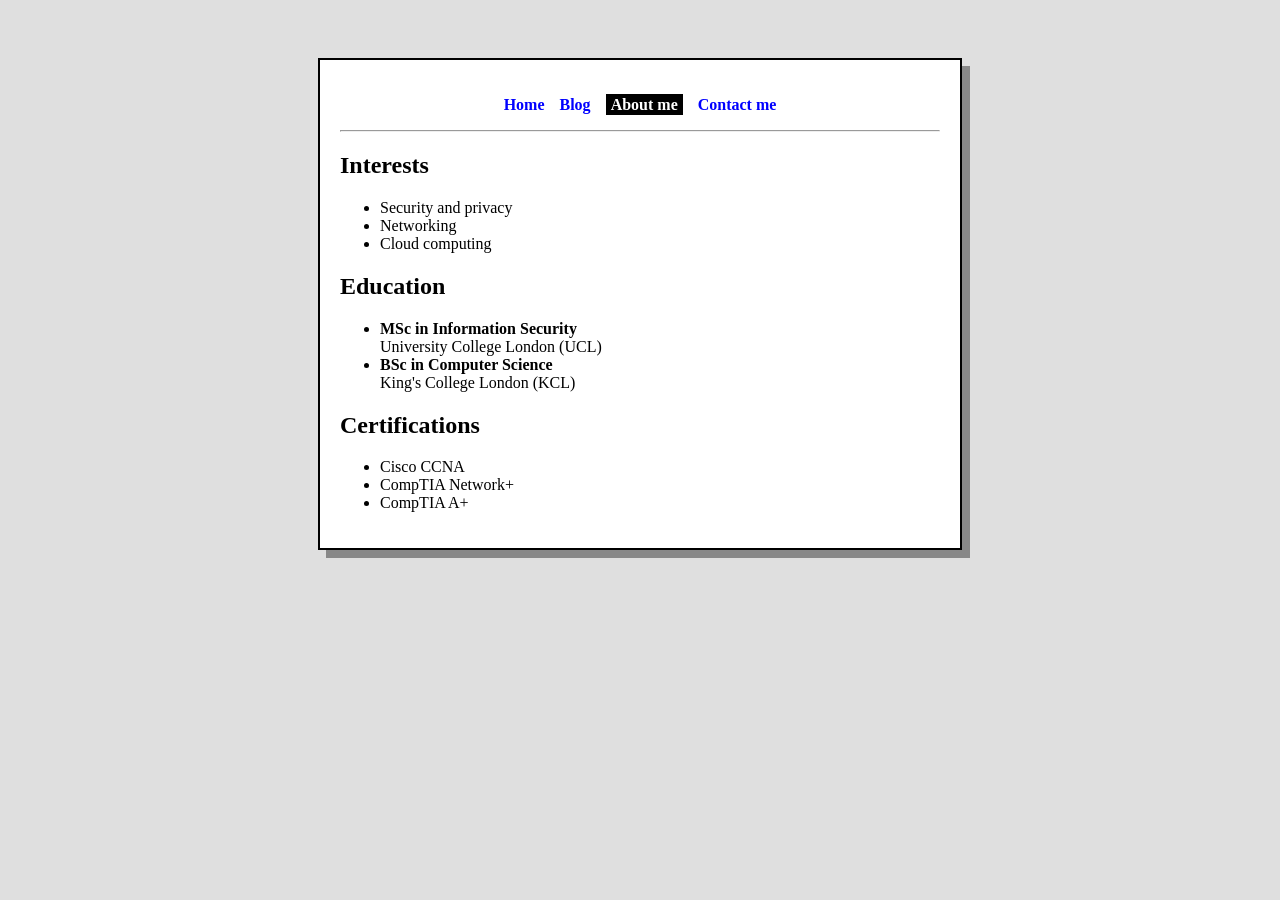
<file: about.html>
<!DOCTYPE html>
<html lang="en">
    <head>
        <meta charset="UTF-8">
        <meta name="viewport" content="width=device-width, initial-scale=1.0">
        <link rel="stylesheet" href="style.css"> 
        <title>About me</title>
    </head>
    <body>

        <div class="container">
            <header>
                <nav>
                    <ul>
                        <li><a href="/index.html">Home</a></li>
                        <li><a href="/blog.html">Blog</a></li>
                        <li><a href="/about.html" class="active">About me</a></li>
                        <li><a href="/contact.html">Contact me</a></li>
                    </ul>
                </nav>
            </header>

            <hr>

            <main>
                <h2>Interests</h2>
                <ul>
                    <li>Security and privacy</li>
                    <li>Networking</li>
                    <li>Cloud computing</li>
                </ul>

                <h2>Education</h2>
                <ul>
                    <li>
                        <strong>MSc in Information Security</strong><br>
                        University College London (UCL)
                    </li>
                    <li>
                        <strong>BSc in Computer Science</strong><br>
                        King's College London (KCL)
                    </li>
                </ul>

                <h2>Certifications</h2>
                <ul>
                    <li>Cisco CCNA</li>
                    <li>CompTIA Network+</li>
                    <li>CompTIA A+</li>
                </ul>
            </main>
        </div>

    </body>
</html>
</file>
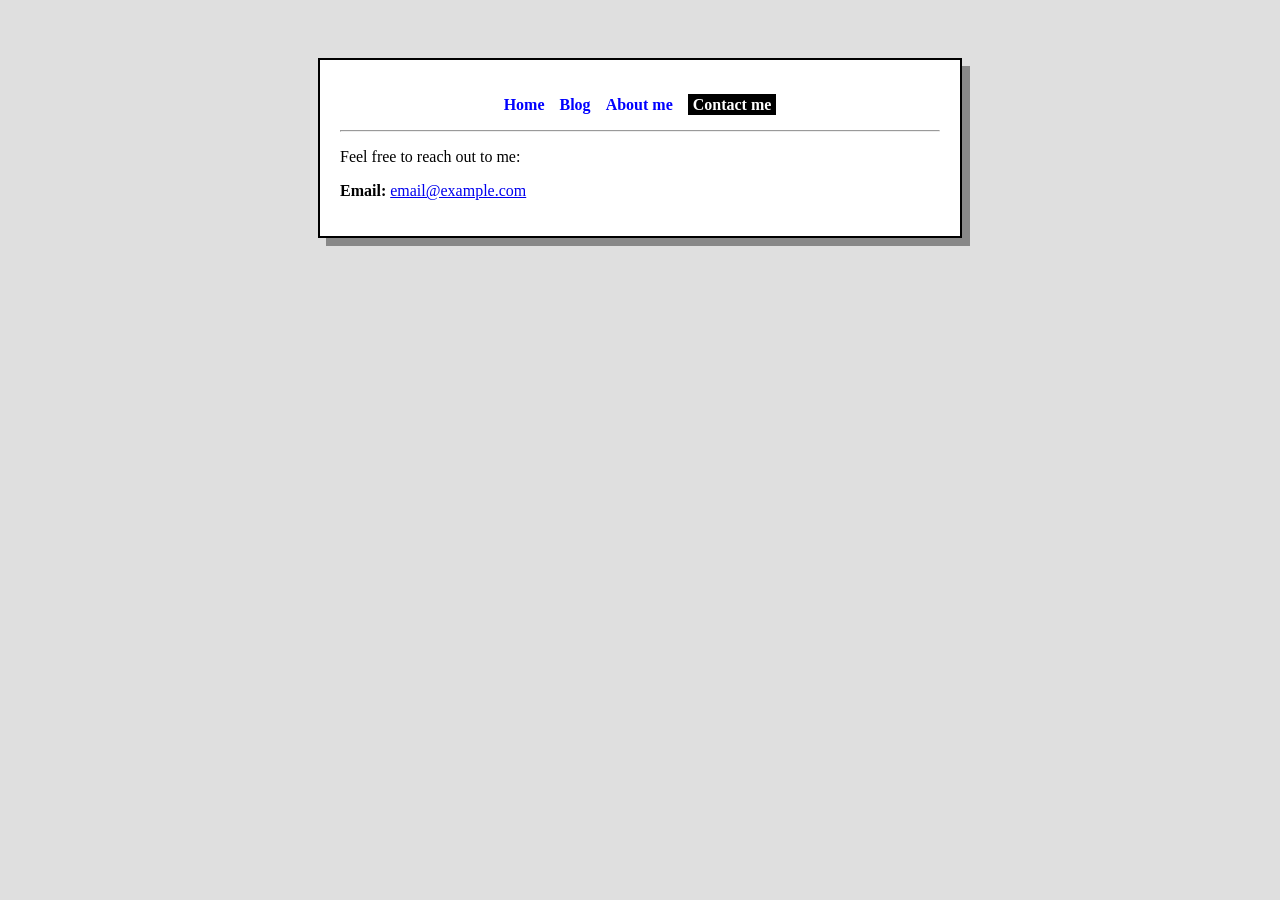
<file: contact.html>
<!DOCTYPE html>
<html lang="en">
    <head>
        <meta charset="UTF-8">
        <meta name="viewport" content="width=device-width, initial-scale=1.0">
        <link rel="stylesheet" href="style.css"> 
        <title>Contact me</title>
    </head>
    <body>

        <div class="container">
            <header>
                <nav>
                    <ul>
                        <li><a href="/index.html">Home</a></li>
                        <li><a href="/blog.html">Blog</a></li>
                        <li><a href="/about.html">About me</a></li>
                        <li><a href="/contact.html" class="active">Contact me</a></li>
                    </ul>
                </nav>
            </header>

            <hr>

            <main>
                <p>Feel free to reach out to me:</p>
                
                <p>
                    <strong>Email:</strong> 
                    <a href="mailto:email@example.com">email@example.com</a>
                </p>
            </main>
        </div>
        
    </body>
</html>
</file>
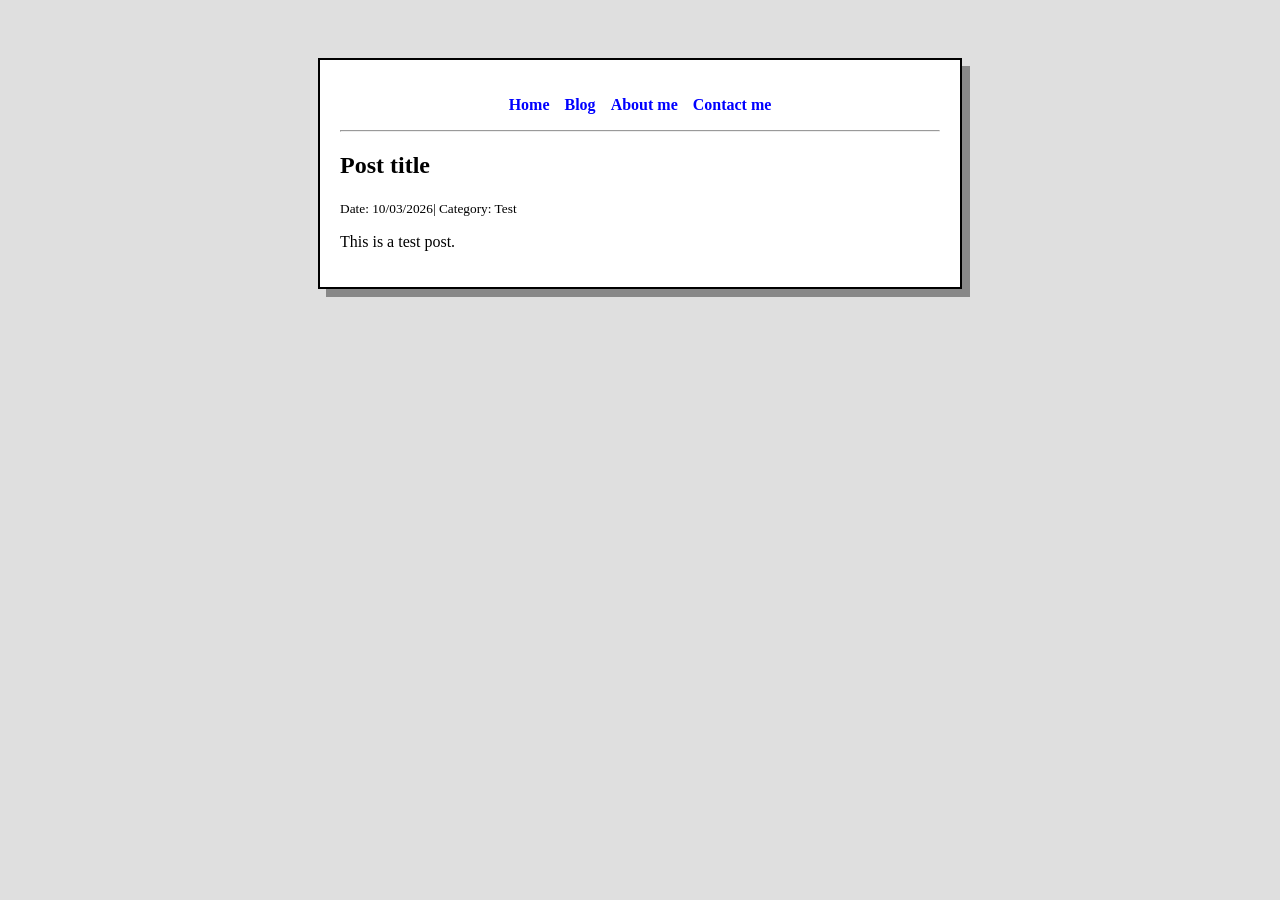
<file: posts/example-post.html>
<!DOCTYPE html>
<html lang="en">
    <head>
        <meta charset="UTF-8">
        <meta name="viewport" content="width=device-width, initial-scale=1.0">
        <link rel="stylesheet" href="../style.css"> 
        <title>Example post</title>
    </head>
    <body>

        <div class="container">
            <header>
                <nav>
                    <ul>
                        <li><a href="/index.html">Home</a></li>
                        <li><a href="/blog.html">Blog</a></li>
                        <li><a href="/about.html">About me</a></li>
                        <li><a href="/contact.html">Contact me</a></li>
                    </ul>
                </nav>
            </header>
            
            <hr>

            <main>
                <article>
                    <header>
                        <h2>Post title</h2>
                        <p><small>Date: 10/03/2026| Category: Test</small></p>
                    </header>

                    <p>
                        This is a test post.
                    </p>
                </article>
            </main>
        </div>

    </body>
</html>
</file>
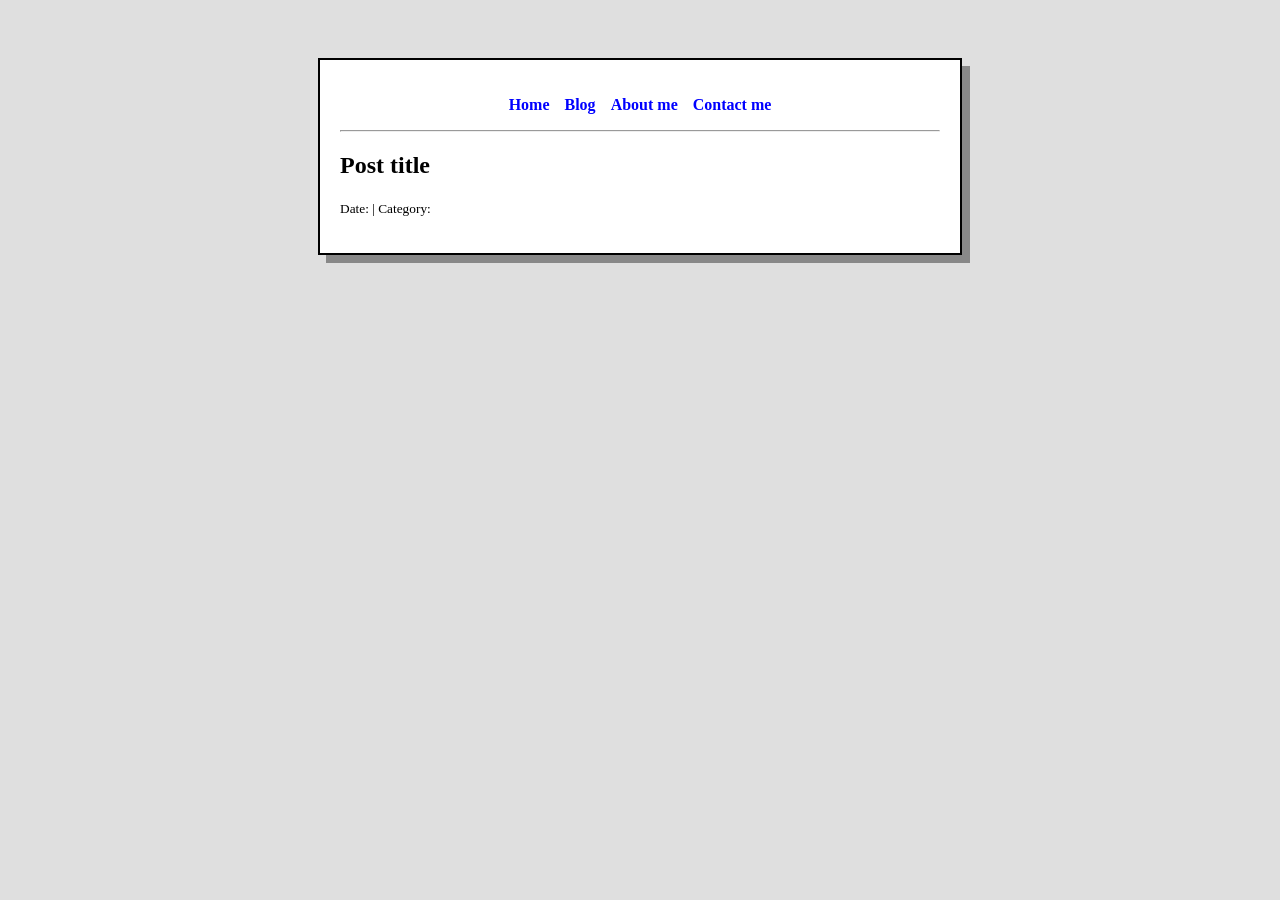
<file: posts/template.html>
<!DOCTYPE html>
<html lang="en">
    <head>
        <meta charset="UTF-8">
        <meta name="viewport" content="width=device-width, initial-scale=1.0">
        <link rel="stylesheet" href="../style.css"> 
        <title>Post title</title>
    </head>
    <body>

        <div class="container">
            <header>
                <nav>
                    <ul>
                        <li><a href="/index.html">Home</a></li>
                        <li><a href="/blog.html">Blog</a></li>
                        <li><a href="/about.html">About me</a></li>
                        <li><a href="/contact.html">Contact me</a></li>
                    </ul>
                </nav>
            </header>
            
            <hr>

            <main>
                <article>
                    <header>
                        <h2>Post title</h2>
                        <p><small>Date: | Category: </small></p>
                    </header>

                    <p>
                        <!-- This is where the post goes -->
                    </p>
                </article>
            </main>
        </div>

    </body>
</html>
</file>
<file: style.css>
body {
    background-color: #dfdfdf;
    display: flex;
    justify-content: center;
    padding-top: 50px;
}

.container {
    background-color: white;
    border: 2px solid black;
    width: 600px;
    padding: 20px;
    box-shadow: 8px 8px 0px #888888;
}

nav ul {
    list-style-type: none;
    padding: 0;
    display: flex;
    justify-content: center;
    gap: 15px;
}

nav a {
    text-decoration: none;
    color: blue;
    font-weight: bold;
}

nav a:hover {
    background-color: yellow;
    color: black;
}

nav a.active {
    background-color: black;
    color: white;
    padding: 2px 5px;
}
</file>
